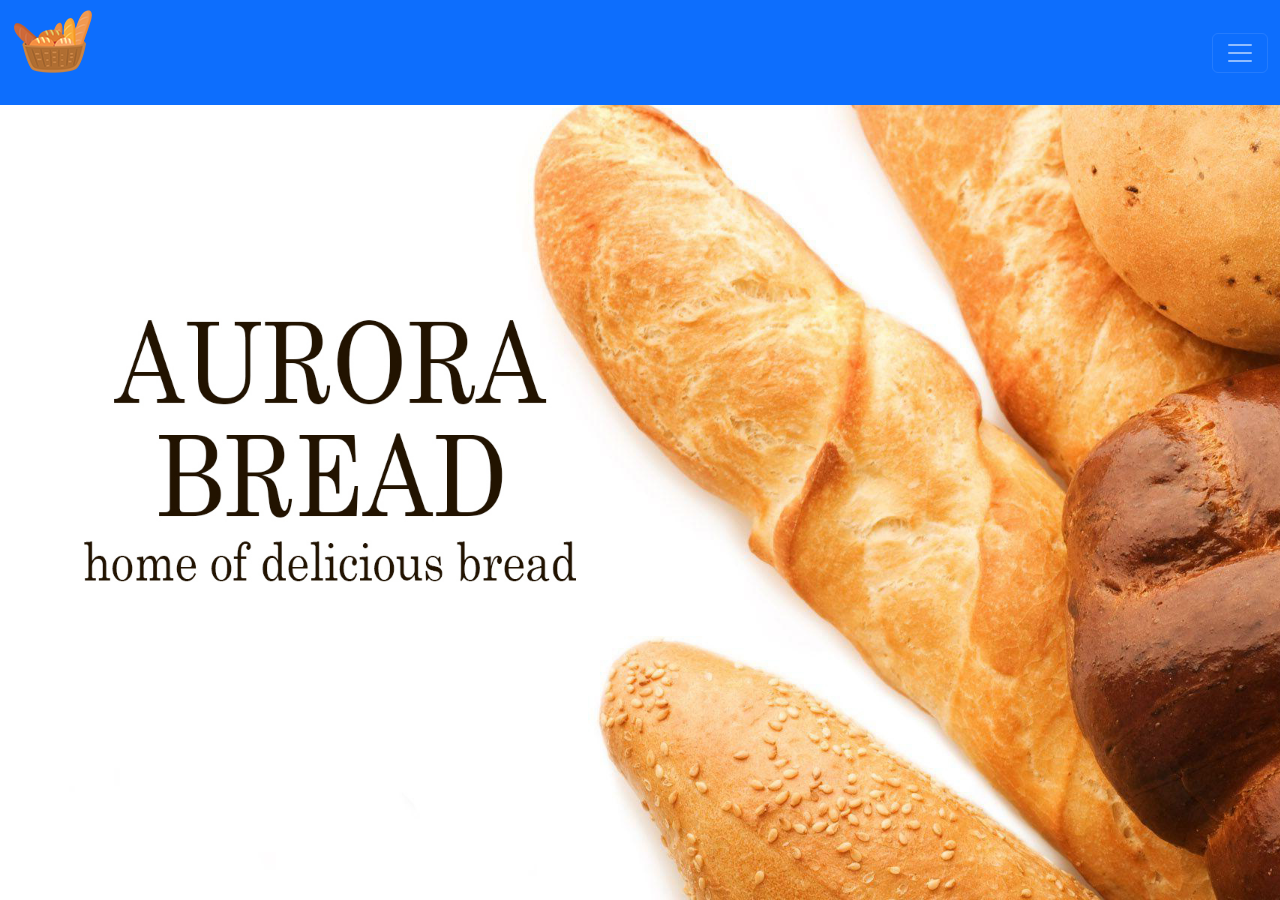
<file: index.html>
<!DOCTYPE html>
<html lang="en">
<head>
    <meta charset="UTF-8">
    <meta name="viewport" content="width=device-width, initial-scale=1.0">
    
    <link rel="stylesheet" href="https://cdn.jsdelivr.net/npm/bootstrap@5.3.2/dist/css/bootstrap.min.css">
    <link rel="stylesheet" href="index.css">

    <title>the bread Page</title>
</head>
<body>
    
    <nav class="navbar navbar-dark bg-primary">
        <div class="container-fluid">
          <a class="" href="index.html"><img src="logobread.png"></a>
        
          <button class="navbar-toggler" type="button" data-bs-toggle="collapse" data-bs-target="#navbarSupportedContent" aria-controls="navbarSupportedContent" aria-expanded="false" aria-label="Toggle navigation">
            <span class="navbar-toggler-icon"></span>
          </button>
          <div class="collapse navbar-collapse" id="navbarSupportedContent">
            <ul class="navbar-nav me-auto mb-2 mb-lg-0">
              <li class="nav-item">
                <a class="nav-link active" aria-current="page" href="page1.html">Bread Gallery</a>
              </li>
              <li class="nav-item">
                <a class="nav-link" href="#">Order</a>
              </li>
          
                
               
            <form class="d-flex" role="search">
              <input class="form-control me-2" type="search" placeholder="Search" aria-label="Search">
              <button class="btn btn-outline-success" type="submit">Search</button>
            </form>
          </div>
        </div>
      </nav>

      <p class="lead">
        
      </p>

      
      
      
      
      
    

    <script src="https://cdn.jsdelivr.net/npm/bootstrap@5.3.2/dist/js/bootstrap.bundle.min.js"></script>
</body>
</html>
</file>
<file: index.css>
*  {
    margin: 0;
    padding: 0;
    box-sizing: border-box;
    font-family: 'Poppins', sans-serif;



}

body {
    background-image: url("baguette-bread-1581535577.jpg");
    justify-content: center;
    align-items: center;
    min-height: 100vh;
    background: rgb(231, 231, 231);



}
body {
    background-image: url("breadwallp.jpg");
    background-color: #cccccc;
    background-size: cover;
   }

img {
    max-width: 600px;
    float: left;
    
    border-radius: 10px;
    margin-right: 15px;
    margin-bottom: 20px;
}

.wrapper {
    margin: 150px auto;
    width: 70%;           

}

.textbox {
    color: black;


}

.textbox h2{
    font-size: 42px;

}

.textbox p {
    font-size: 16px;

}
</file>
